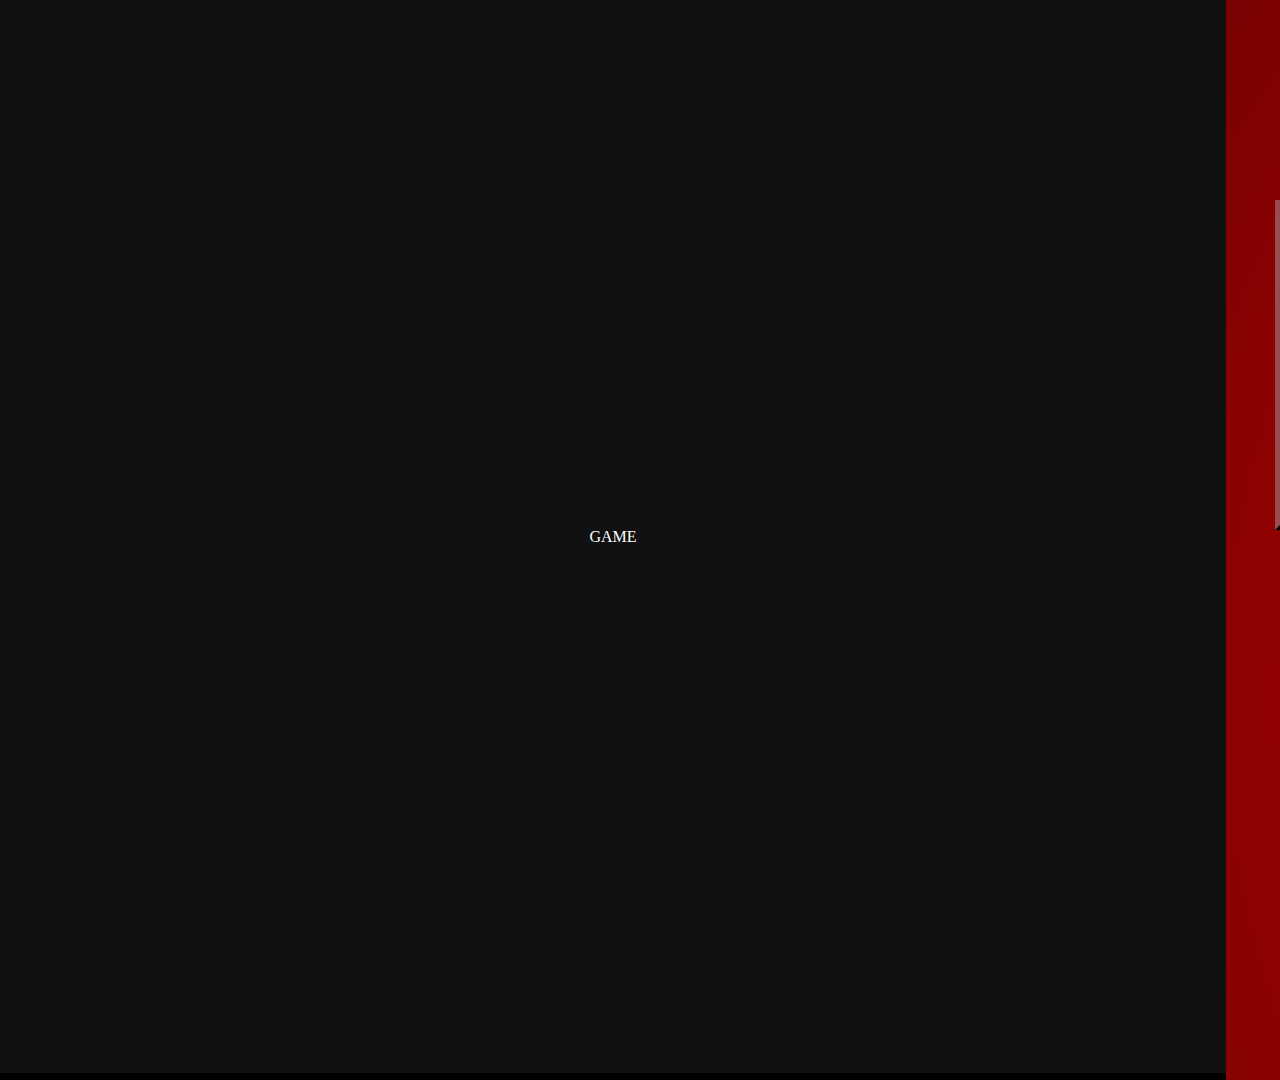
<file: index.html>
<!DOCTYPE html>
<html lang="en">
<head>
    <meta charset="UTF-8">
    <meta name="viewport" content="width=device-width, initial-scale=1.0">
    <meta http-equiv="X-UA-Compatible" content="ie=edge">
    <title>FF4 Stream layout</title>
    <link rel="stylesheet" href="css/styles.css">
</head>
<body>
    <div class="stream-canvas">
        <div class="game-box">
            <p>GAME</p>
        </div>
        <div class="sidebar">
            <div class="name-plate">
                <p>FLEURY14</p>
            </div>
            <div class="tracker"></div>
            <div class="flag-space"></div>
        </div>
    </div>
</body>
</html>
</file>
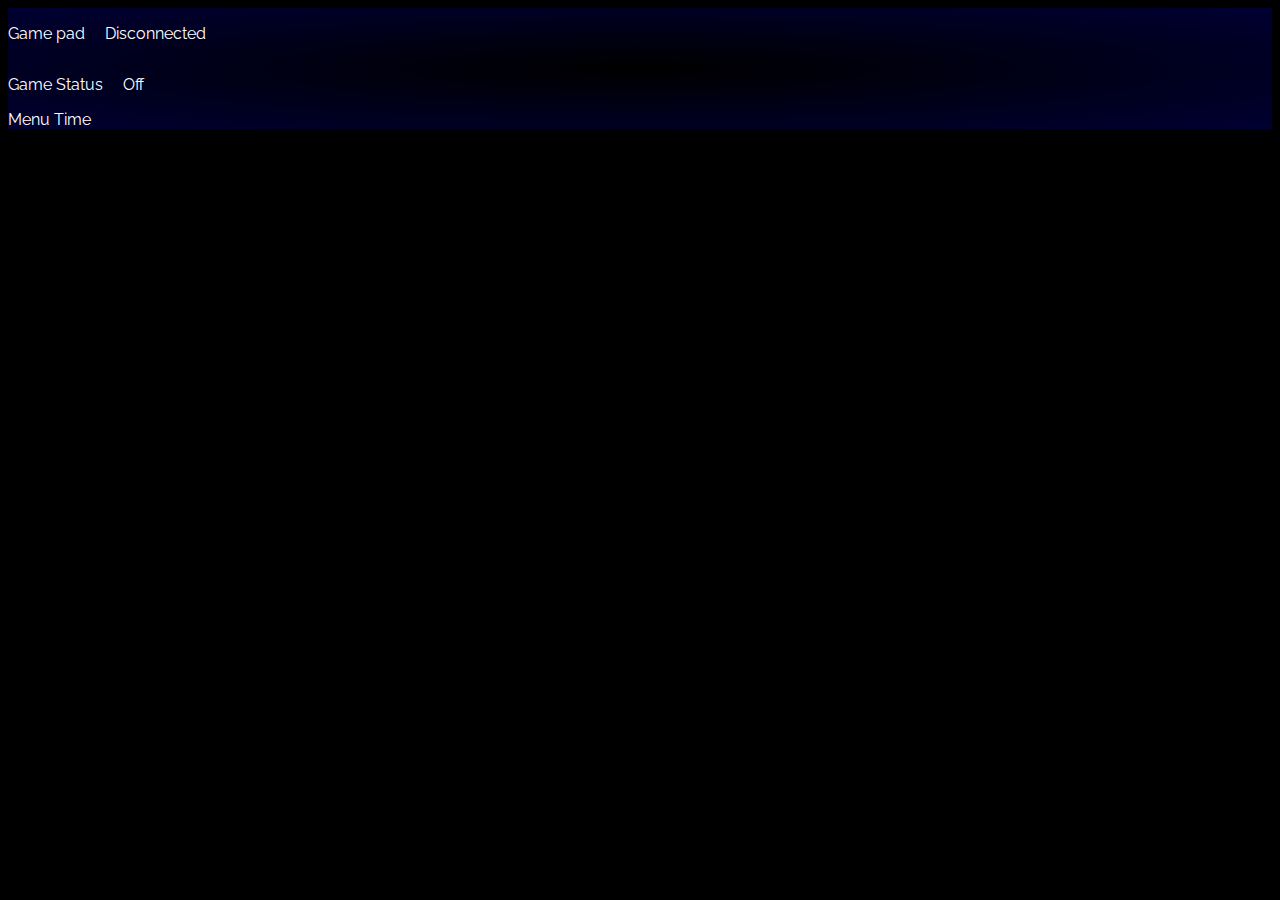
<file: utility.html>
<!DOCTYPE html>
<html lang="en">
<head>
    <meta charset="UTF-8">
    <meta name="viewport" content="width=device-width, initial-scale=1.0">
    <meta http-equiv="X-UA-Compatible" content="ie=edge">
    <title>FE Utils</title>
    <link rel="stylesheet" href="css/utility.css">
</head>
<body>
    <main>
        <div class="pad-status">
            <p>Game pad </p>
            <p id="padStatus"></p>
        </div>
        <div class="game-status">
            <p>Game Status </p>
            <p id="gameStatus">Off</p>
        </div>
        <div class="time">
            <label>Menu Time</label>
            <p id="currentTime"></p>
        </div>
    </main>
    <script src="js/timer.js"></script>
    <script src="js/utility.js"></script>
</body>
</html>
</file>
<file: css/styles.css>
/* COLOR SCHEME
    000066-BLUE
    336600-GREEN
    663300-BROWN

*/

@import url('https://fonts.googleapis.com/css?family=Bungee|Press+Start+2P|Raleway&display=swap');

body {
    margin: 0;
}

.stream-canvas {
    width: 1920px;
    height: 1080px;
    background-color: #000000;
    display: flex;
}

.game-box {
    background-color: #111111;
    display: flex;
    justify-content: center;
    align-items: center;
    width: 1226px;
    height: 1073px;
    color: #fff;
}

.sidebar {
    height: 1080px;
    width: calc(1920px - 1226px);
    /* background-color: #000066; */
    background: radial-gradient(farthest-corner at 500px 700px, #bd0303, #780101);
    display: flex;
    flex-direction: column;
}

.name-plate {
    background: radial-gradient(#010101, #090909);
    width: 80%;
    margin-left: 10%;
    height: 100px;
    color: #eee;
    text-align: center;
    font-family: 'Bungee', cursive;
    font-size: 48px;
    margin-top: 50px;
    text-shadow: 5px 5px 10px #bd0303;
    margin-bottom: 50px;
    display: flex;
    justify-content: center;
    align-items: center;
    margin-bottom: 50px;
}

.tracker {
    border: 20px ridge #442222;
    height: 290px;
    width: 80%;
    margin-left: calc(10% - 20px);
    /* background: radial-gradient(#000000, #000033); */
    background: #000000;
    margin-bottom: 50px;
}

.flag-space {
    border: 20px ridge #442222;
    width: 70%;
    margin-left: calc(15% - 20px);
    height: 200px;
    /* background: radial-gradient(#000000, #000033); */
    background: #000000;
}
</file>
<file: css/utility.css>
@import url('https://fonts.googleapis.com/css?family=Bungee|Press+Start+2P|Raleway&display=swap');

.pad-status, .game-status {
    display: flex;
}

#padStatus, #gameStatus {
    margin-left: 20px;
}

#currentTime {
    font-family: 'Bungee', cursive;
    font-size: 64px;
    margin-top: 0;
    position: relative;
    bottom: 40px;
}

.time p {
    margin: 0;
}

body {
    background-color: #000000;
    color: #fff;
    font-family: 'Raleway', sans-serif;
}

main {
    background: radial-gradient(#000000, #000033)
}
</file>
